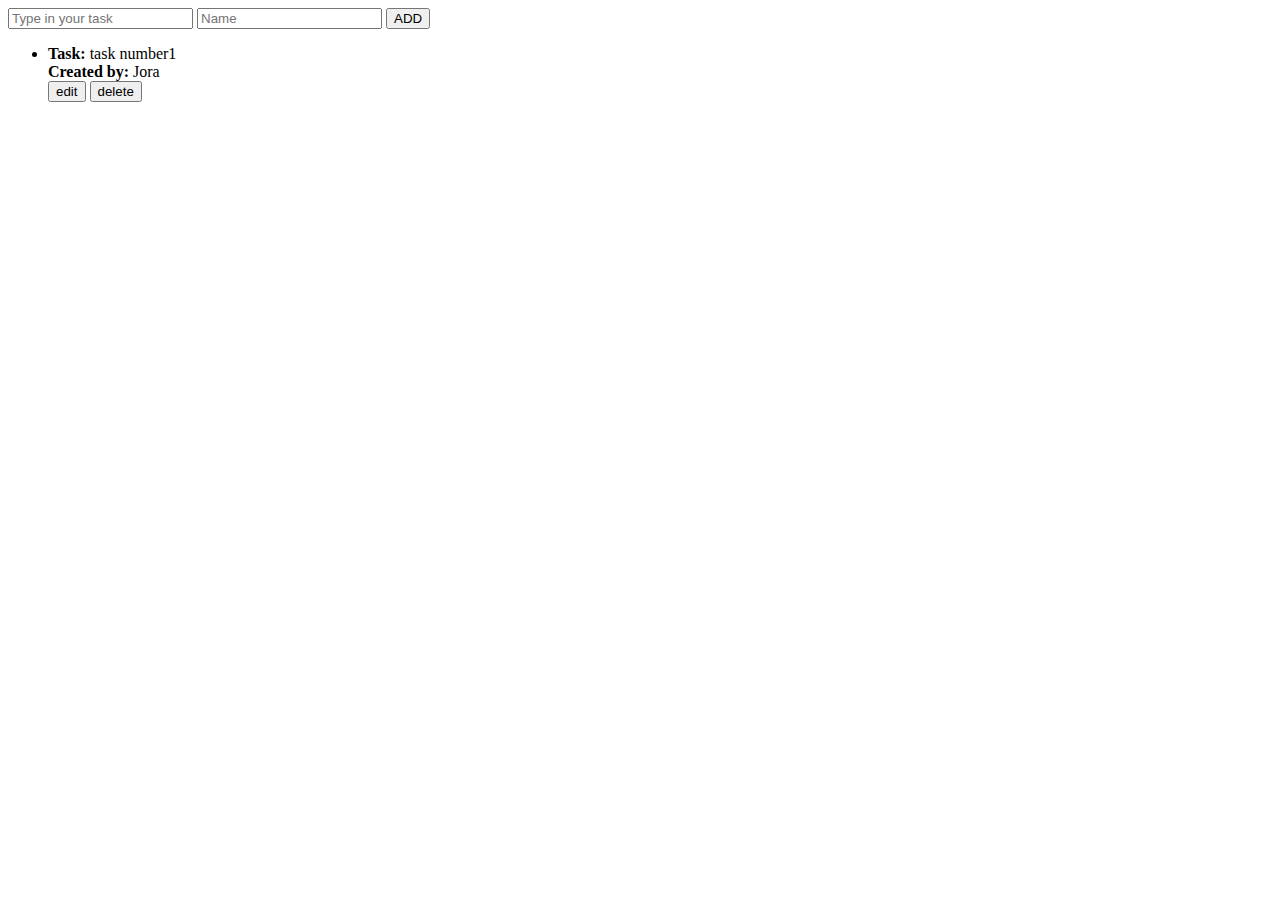
<file: JS firstSteps/menu/to do app/index.html>
<!DOCTYPE html>
<html lang="en">
<head>
    <meta charset="UTF-8">
    <meta name="viewport" content="width=device-width, initial-scale=1.0">
    <link rel="stylesheet" href="style.css">
    <title>Document</title>
</head>
<body onload="update()">
    <div>
    <input id="taskInput" type="text" placeholder="Type in your task">
    <input id="nameInput" type="text" placeholder="Name">
    <button onclick="add()">ADD</button>
    </div>
    <div class="column">
    <ul id="taskList">
       
    </ul>
    </div>
    
    <div class="column" id="editBlock">
    <input id="taskInputEdit" type="text" placeholder="Type in your task"> <br>
    <input id="nameInputEdit" type="text" placeholder="Name"> <br>
    <div id="editButton"></div>
    </div>
    <script src="action.js"></script>
</body>
</html>
</file>
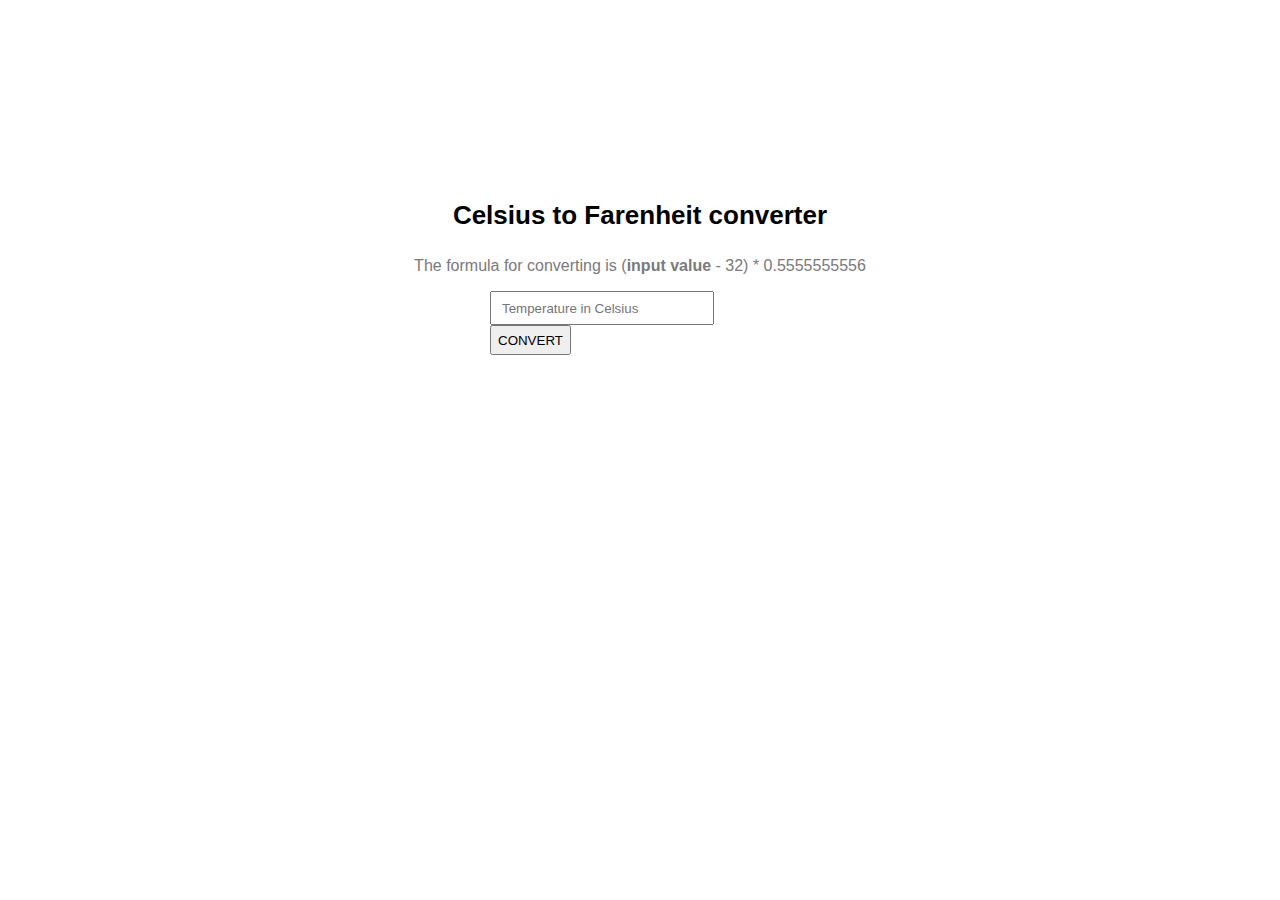
<file: JS firstSteps/menu/farenheit.html>
<!DOCTYPE html>
<html lang="en">
<head>
    <meta charset="UTF-8">
    <meta name="viewport" content="width=device-width, initial-scale=1.0">
    <title>Document</title>
    <style>
        body{
            font-family: Arial, Helvetica, sans-serif;
        }
        ul li{
            text-decoration: none;
            list-style: none;
        }
        #action{
             width: 300px;
            margin-left: 40px;
            margin: 0 auto;
        }
        .pos{
            width: 500px;
            margin: 200px auto;
        }
        h3{
            text-align: center;
            font-size: 26px;
        }
        p{
            text-align: center;
            font-size: 16px;
            color: rgb(122, 122, 122);
        }
        input{
            width: 200px;
            height: 30px;
            padding:0 10px;
        }
        button{
            height: 30px;
        }
    </style>
</head>
<body>
    <div class="pos">
        <h3>Celsius to Farenheit converter</h1>
            <p>The formula for converting is (<b>input value</b> - 32) * 0.5555555556</p>
        <ul id="message">
            <li></li>
        </ul>
        <div id="action">
            <input id="celsius" type="text" placeholder="Temperature in Celsius">
            <button onclick="convert()">CONVERT</button>
        </div>
    </div>
    <script>
        let message = document.getElementById("message")
        let input = document.getElementById("celsius")
        const digit = 0.5555555556

        function convert(){

            let ident = input.value 
            result = (ident - 32) * digit
            if( input.value.length === 0 ){
                alert("The input can't be empty")
            }else{
            message.innerHTML +=  `<li>${result}</li>`
            document.getElementById("celsius").value = ``
        }
    }


    </script>
</body>
</html>
</file>
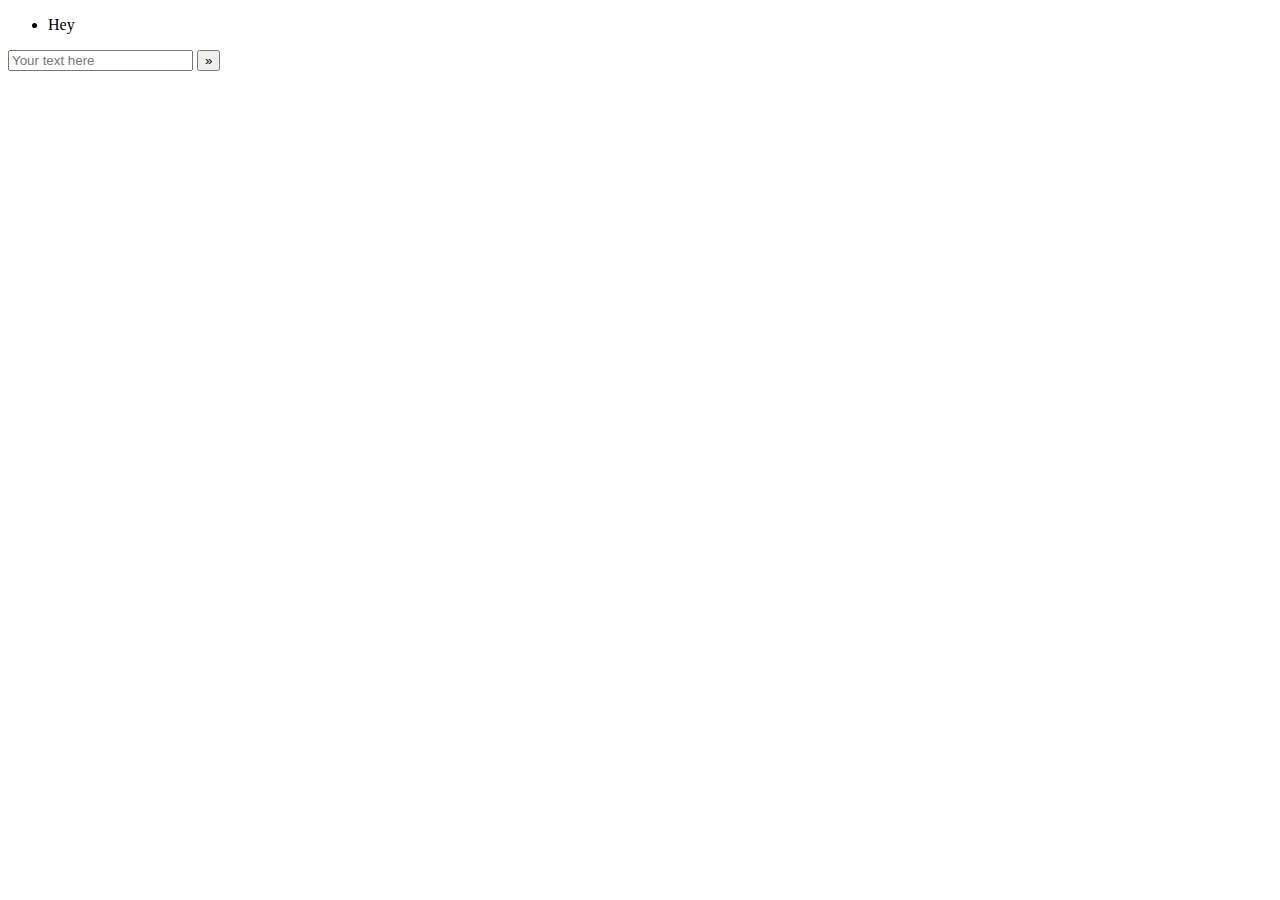
<file: JS firstSteps/menu/message.html>
<!DOCTYPE html>
<html lang="en">
<head>
    <meta charset="UTF-8">
    <meta name="viewport" content="width=device-width, initial-scale=1.0">
    <title>Document</title>
</head>
<body>
    
    <ul id="message">
        <li> Hey </li>
    </ul>

    <input id="textInput" type="text" placeholder="Your text here">
    <button onclick="send()"> &raquo; </button>
</body>
<script>
    let message = document.getElementById("message")
    let input = document.getElementById("textInput");
    

    function send(){
        let text = input.value
        let totalLi = message.children.length;
        

        if( input.value.length === 0 || totalLi > 10 || text.includes('fuck') || text.includes('bitch')){
            alert(`can't do that`)
        }else{
        message.innerHTML += `<li>${text}</li>`
        document.getElementById("textInput").value = '';
        
        }
    }

</script>
</html>
</file>
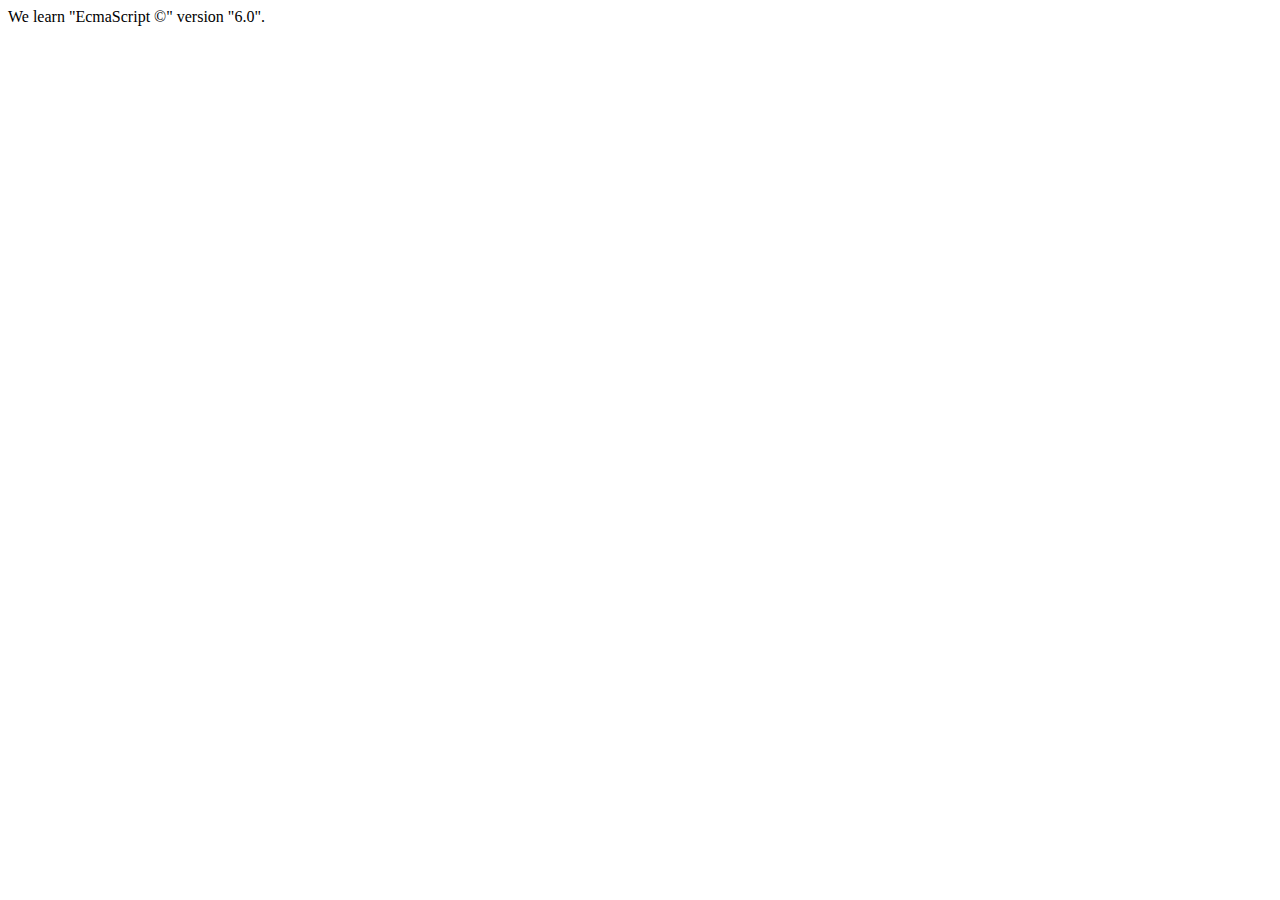
<file: JS firstSteps/menu/string_exercies/special_characters.html>
<!DOCTYPE html>
<html lang="en">
<head>
    <meta charset="UTF-8">
    <meta name="viewport" content="width=device-width, initial-scale=1.0">
    <title>Document</title>
</head>
<body>
    <script>
        var version = 6;
        var name = "EcmaScript";
        var copy = "\u00A9";

        document.write(`We learn` + ` "${name}` + ` ${copy}"` + ` version` + ` "${version}.0".`)
    </script>
</body>
</html>
</file>
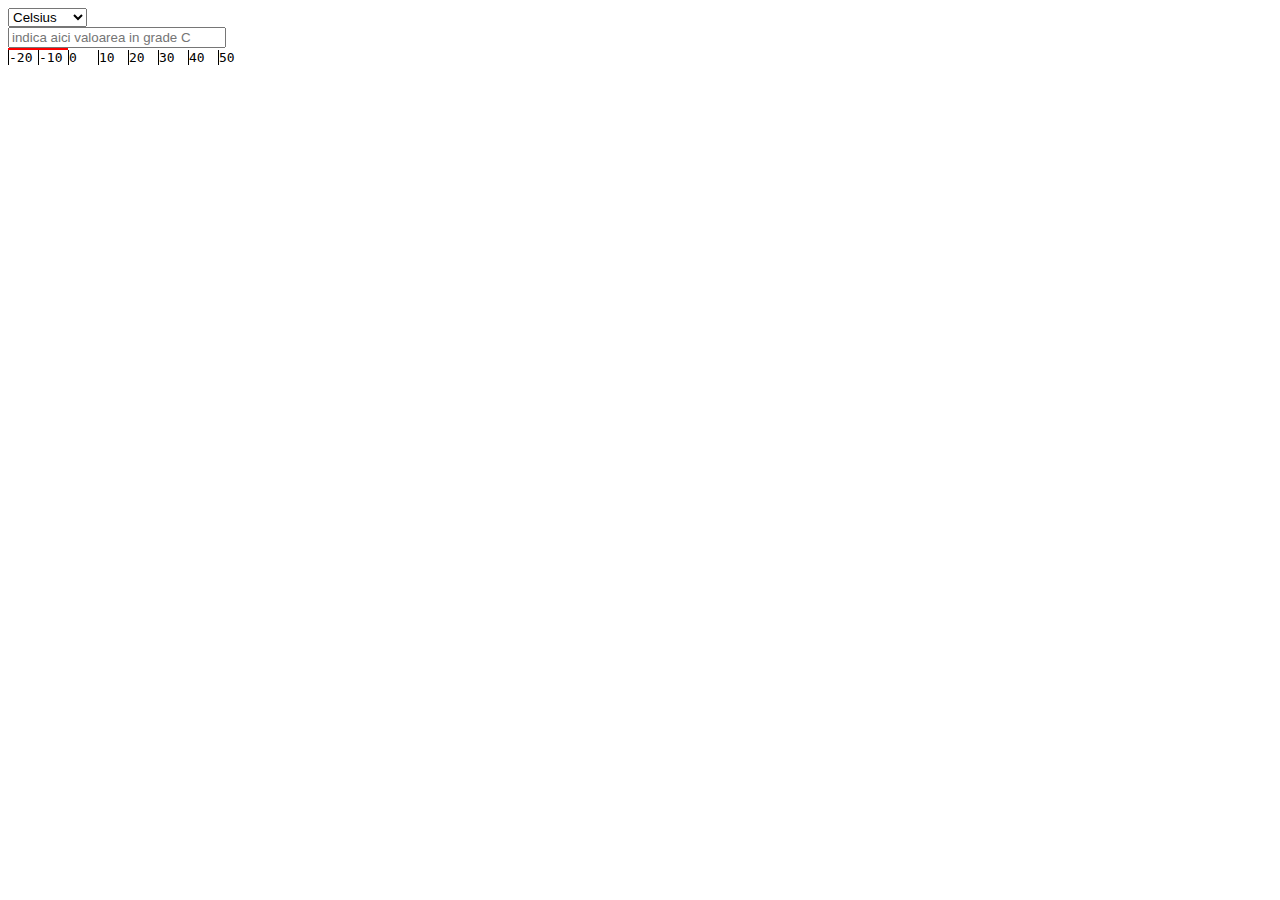
<file: JS firstSteps/menu/termometer/thermometer.html>
<!DOCTYPE html>
<html lang="en">
<head>
  <meta charset="UTF-8">
  <meta name="viewport" content="width=device-width, initial-scale=1.0">
  <meta http-equiv="X-UA-Compatible" content="ie=edge">
  <link rel="stylesheet" href="termometer.css">
  <title>Document</title>
</head>
<body>
    <div class="custom-select" style="width:200px;">
        <select id="tempSelect" onchange="toggleTemp()">
          <option>Celsius</option>  
          <option>Farenheit</option>  
          </select>
      </div>

  <div>
      <input id="temperature-input" onkeyup="updateTermometer()" placeholder="indica aici valoarea in grade C">
  </div>

  <div id="termometer">
    <div id="termometer-indicator" style="width:60px;">
    </div>
    <div id="termometer-digits">
      <span id="digit0">-20
      </span><span id="digit1">-10
      </span><span id="digit2">0
      </span><span id="digit3">10
      </span><span id="digit4">20
      </span><span id="digit5">30
      </span><span id="digit6">40
      </span><span id="digit7">50
      </span>
    </div>
  </div>
  <script src="termometer.js"></script>
</body>
</html>
</file>
<file: JS firstSteps/menu/to do app/style.css>
.column{
    position: relative;
    display: inline-block;
    vertical-align: top;
}
#editBlock{
    padding : 20px;
    display: none;
}
</file>
<file: JS firstSteps/menu/termometer/termometer.css>
#termometer-indicator{
    height: 2px;
    background: red;
  }
  #temperature-input{
    width: 210px;
  }
  #termometer-digits{
    font-family: monospace;
  }
  #termometer-digits span{
    display: inline-block;
    width: 29px; /*+1px border=30*/
    border-left:1px solid black;
  }
</file>
